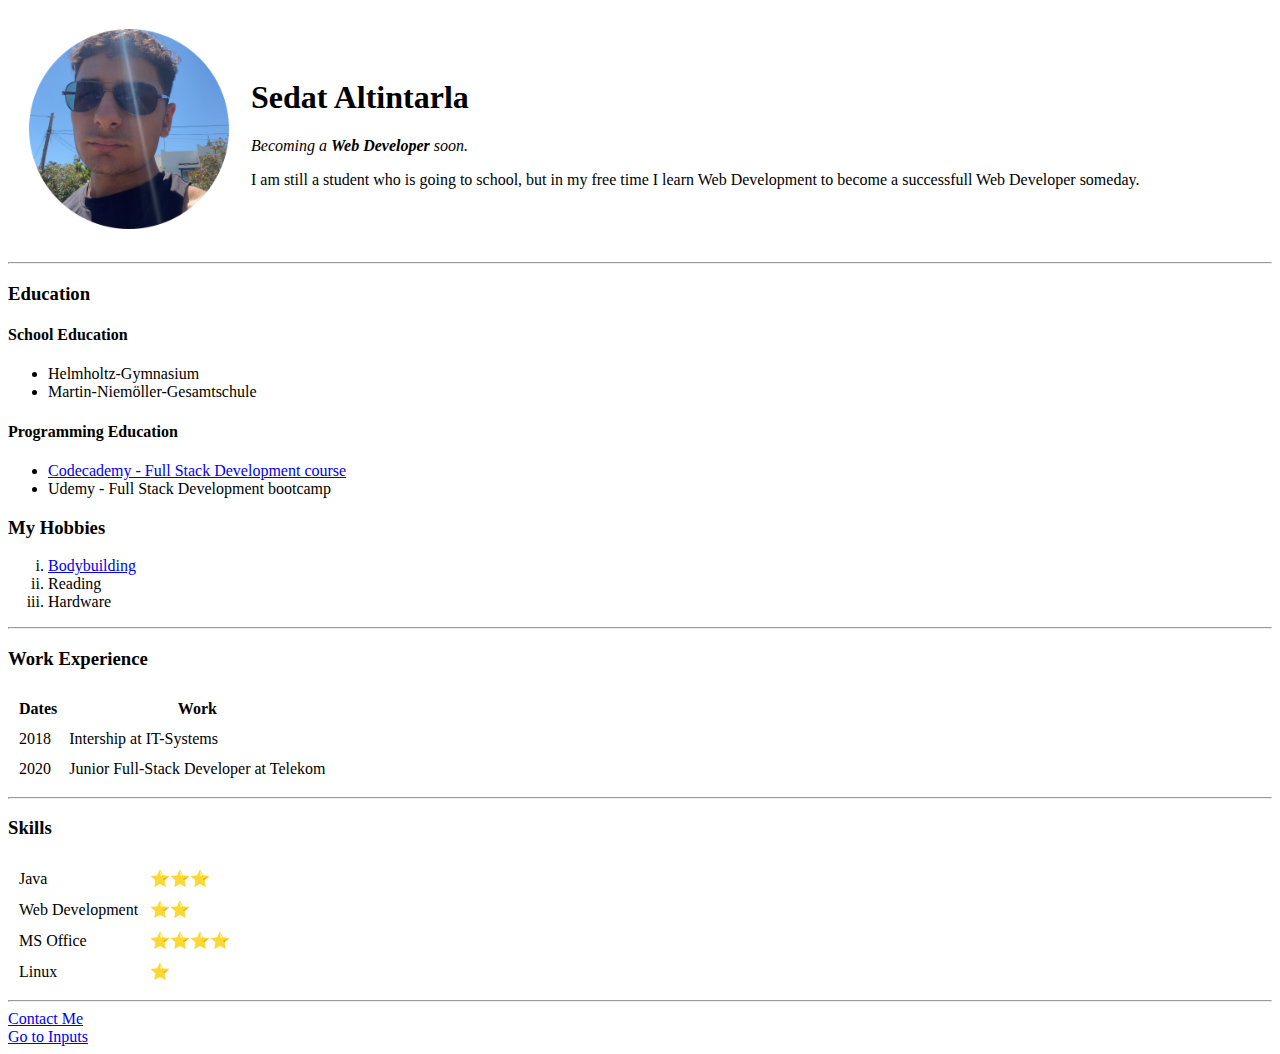
<file: HTML - Personal Site/index.html>
<!DOCTYPE html>
<html>

<head>
  <meta charset="utf-8">
  <title>Sedat's Personal Site</title>
</head>

<body>
  <table cellspacing="20px">
    <tr>
      <td><img src="Images/Sedat.png" alt="Sedat Profile Picture" height="200px"></td>
      <td>
        <h1>Sedat Altintarla</h1>
        <p><em>Becoming a <strong> Web Developer</strong> soon.</em></p>
        <p>I am still a student who is going to school, but in my free time I learn Web Development to become a successfull Web Developer someday.</p>
      </td>
    </tr>
  </table>
  <hr>
  <h3>Education</h3>
  <h4>School Education</h4>
  <ul>
    <li>Helmholtz-Gymnasium</li>
    <li>Martin-Niemöller-Gesamtschule</li>
  </ul>
  <h4>Programming Education</h4>
  <ul>
    <li><a href="https://www.codecademy.com/">Codecademy - Full Stack Development course</a></li>
    <li>Udemy - Full Stack Development bootcamp</li>
  </ul>
  <h3>My Hobbies</h3>
  <ol type="i">
    <li><a href="https://www.fitx.de/">Bodybuilding</a></li>
    <li>Reading</li>
    <li>Hardware</li>
  </ol>
  <hr>
  <h3>Work Experience</h3>
  <table cellspacing="10">
    <thead>
      <tr>
        <th>Dates</th>
        <th>Work</th>
      </tr>
    </thead>
    <tbody>
      <tr>
        <td>2018</td>
        <td>Intership at IT-Systems</td>
      </tr>
      <tr>
        <td>2020</td>
        <td>Junior Full-Stack Developer at Telekom</td>
      </tr>
    </tbody>
  </table>
  <hr>
  <h3>Skills</h3>
  <table cellspacing="10">
    <tr>
      <td>Java</td>
      <td>⭐⭐⭐</td>
    </tr>
    <tr>
      <td>Web Development</td>
      <td>⭐⭐</td>
    </tr>
    <tr>
      <td>MS Office</td>
      <td>⭐⭐⭐⭐</td>
    </tr>
    <tr>
      <td>Linux</td>
      <td>⭐</td>
    </tr>
  </table>





  <hr>
  <a href="contact.html">Contact Me</a><br>
  <a href="inputs.html">Go to Inputs</a>
</body>

</html>
</file>
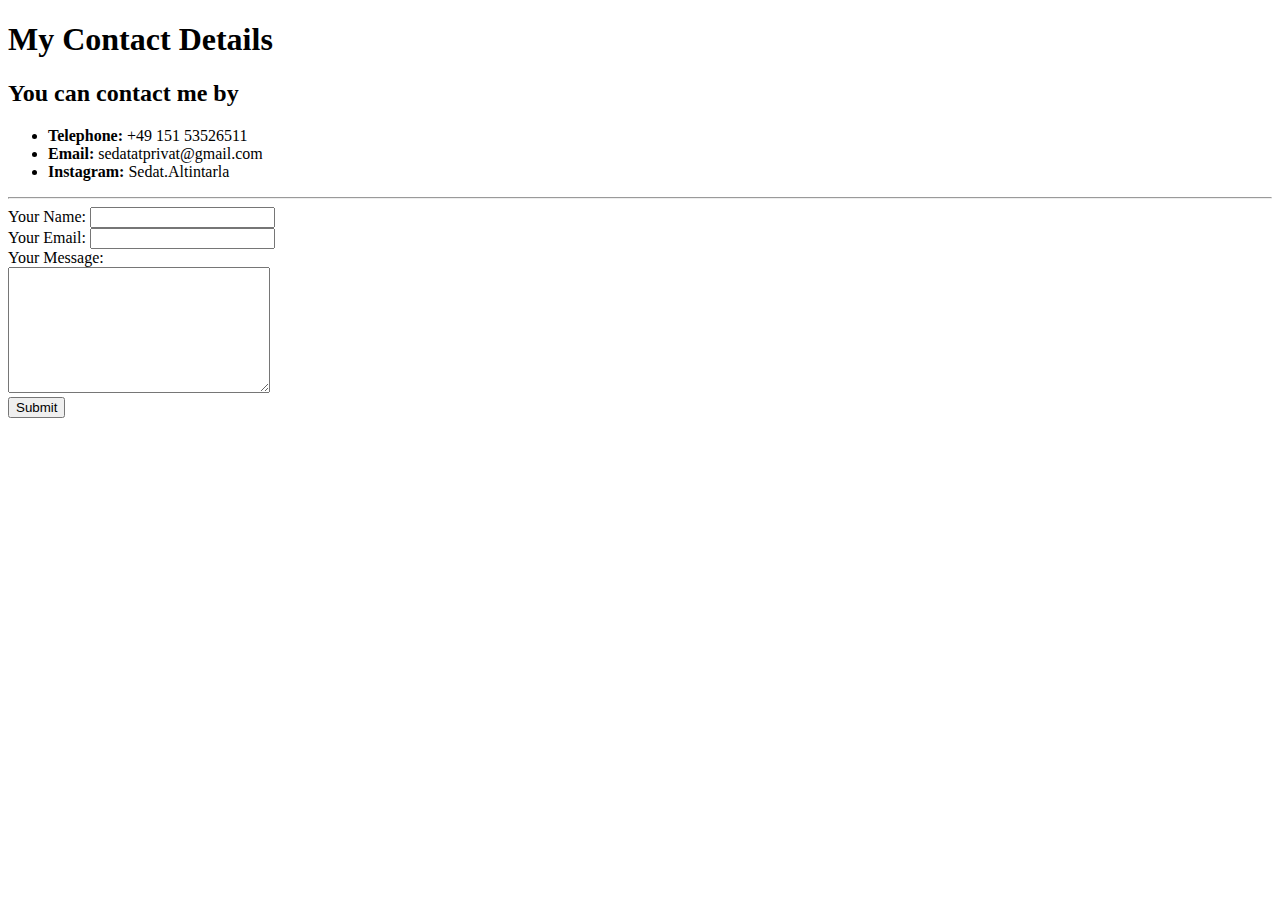
<file: HTML - Personal Site/contact.html>
<!DOCTYPE html>
<html lang="en" dir="ltr">
  <head>
    <meta charset="utf-8">
    <title>Contact Me</title>
  </head>
  <body>
    <h1>My Contact Details</h1>
    <h2>You can contact me by</h2>
    <ul>
      <li><strong>Telephone: </strong> +49 151 53526511</li>
      <li><strong>Email: </strong> sedatatprivat@gmail.com</li>
      <li><strong>Instagram: </strong> Sedat.Altintarla</li>
    </ul>
    <hr>
    <form action="mailto:sedatatprivat@gmail.com" method="post" enctype="text/plain">
      <label>Your Name:</label>
      <input type="text" name="yourName" value="">
      <br>
      <label>Your Email:</label>
      <input type="email" name="yourEmail" value="">
      <br>
      <label>Your Message:</label>
      <br>
      <textarea name="yourMessage" rows="8" cols="30"></textarea>
      <br>
      <input type="submit" name="">
    </form>
  </body>
</html>
</file>
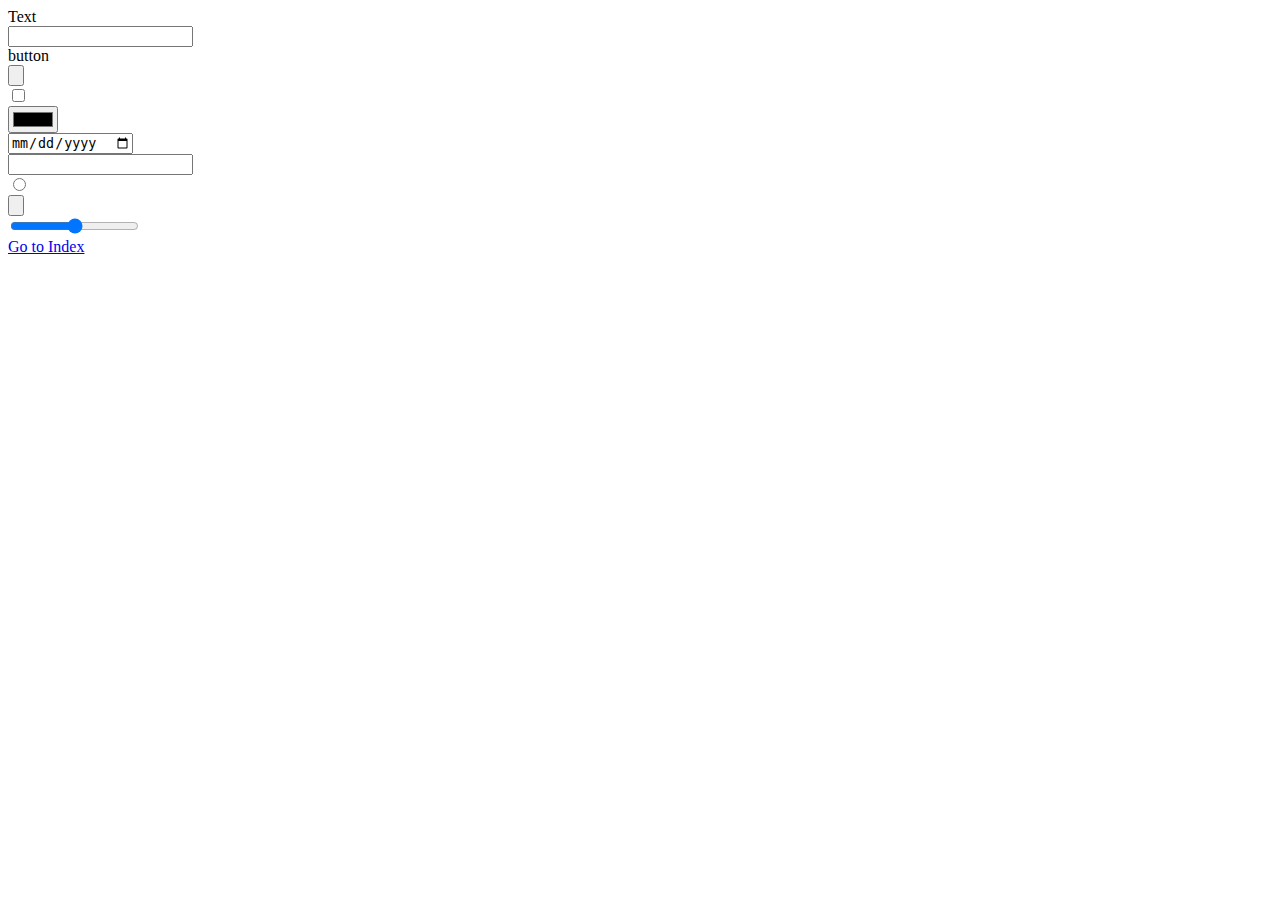
<file: HTML - Personal Site/inputs.html>
<!DOCTYPE html>
<html lang="en" dir="ltr">
  <head>
    <meta charset="utf-8">
    <title></title>
  </head>
  <body>
    <form class="" action="index.html" method="post">
      <label>Text</label>
      <br>
      <input type="text" name="" value=""><br>
      <label for="">button</label><br>
      <input type="button" name="" value=""><br>
      <input type="checkbox" name="" value=""><br>
      <input type="color" name="" value=""><br>
      <input type="date" name="" value=""><br>
      <input type="email" name="" value=""><br>
      <input type="radio" name="" value=""><br>
      <input type="submit" name="" value=""><br>
      <input type="range" name="" value="">
    </form>
    <a href="index.html">Go to Index</a>
  </body>
</html>
</file>
